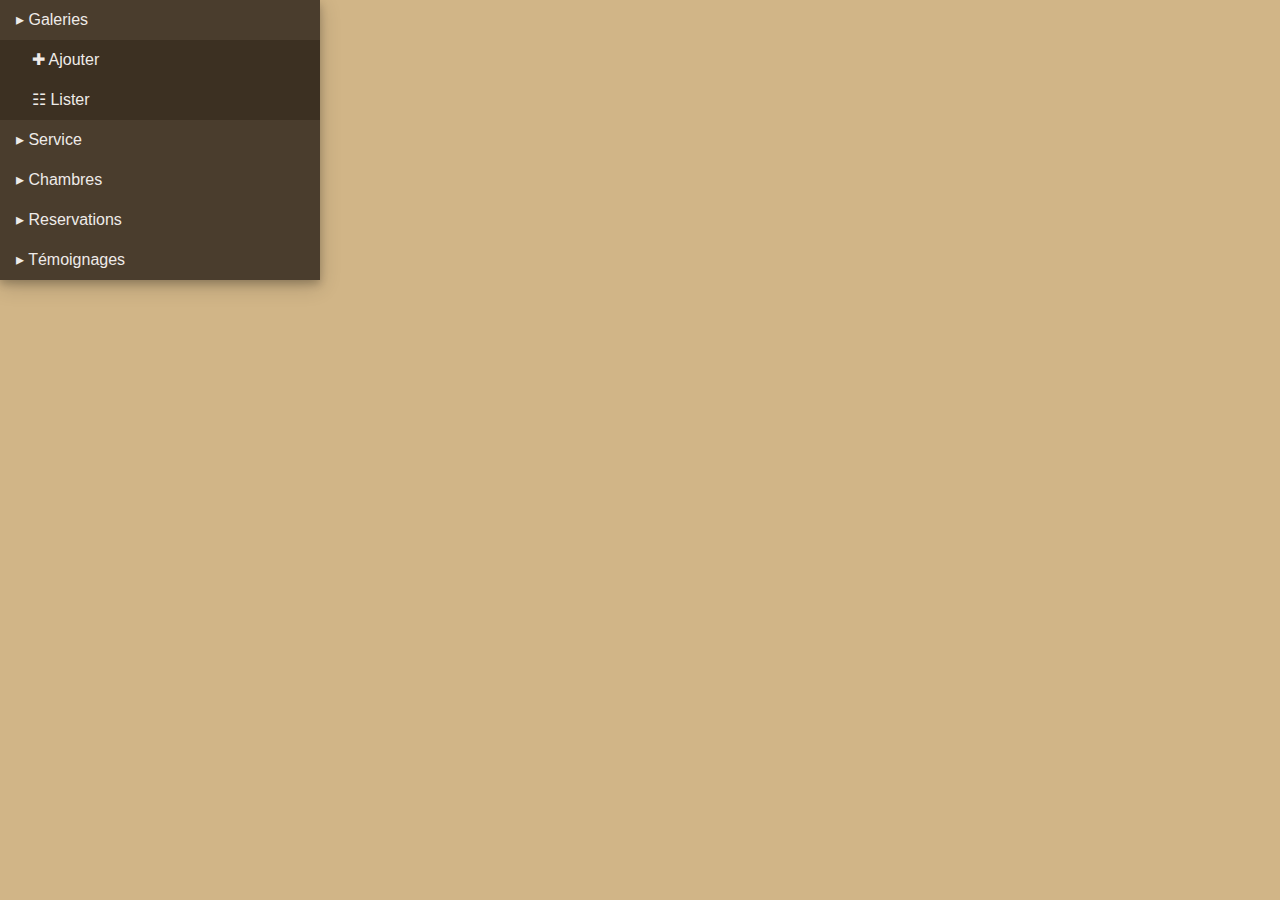
<file: admin/admin.html>
<!DOCTYPE html>
<html lang="fr">
<head>
<meta charset="utf-8">
<title>Animarium admin page</title>
<meta name="viewport"
	content="width=device-width, initial-scale=1, shrink-to-fit=no">
<link rel="stylesheet" href="../css/bootstrap.min.css">
<link rel="stylesheet" href="../css/admin.css">
<script src="../js/jquery.min.js"></script>
<script src="../js/popper.min.js"></script>
<script src="../js/bootstrap.min.js"></script>
<script src="../js/files_multiple.js"></script>
<script src="admin.js"></script>
<script src="galerieRequete.js"></script>
<script src="galeryVue.js"></script>
<script src="serviceRequete.js"></script>
<script src="serviceVue.js"></script>
<script src="chambreRequete.js"></script>
<script src="chambreVue.js"></script>
<script src="reservationRequete.js"></script>
<script src="reservationVue.js"></script>
<script src="temoinRequete.js"></script>
<script src="temoignageVue.js"></script>
<script src="../js/pages_controleur.js"></script>


</head>
<body class="bg-main-space">
	<div class="container-fluid">
		<div class="row">
			<!-- Left sidebar -->
			<div class="col-md-3 col-xs-1 shadowed p-0" id="sidebar">
				<ul id="accordion1"
					class="nav nav-pills flex-column bg-nav-light h-100">
					<li class="nav-item"><a class="nav-link nav-text"
						data-toggle="collapse" href="#item-1" data-parent="#accordion1">&#x25B8; Galeries</a>
						<div id="item-1" class="collapse show">
							<ul class="nav flex-column pl-3 bg-nav-dark">
								<li class="nav-item"><a class="nav-link nav-text" href="#"
									onclick="showWindow('galerie_ajouter');">&#x271A; Ajouter</a></li>
								<li class="nav-item"><a class="nav-link nav-text" href="#"
									onclick="showGaleryLister(); showWindow('galerie_lister');">&#x2637;
										Lister</a></li>
							</ul>
						</div></li>
					<li class="nav-item"><a class="nav-link nav-text"
						data-toggle="collapse" href="#item-2" data-parent="#accordion1">&#x25B8; Service</a>
						<div id="item-2" class="collapse">
							<ul class="nav flex-column pl-3 bg-nav-dark">
								<li class="nav-item"><a class="nav-link nav-text" href="#"
									onclick="showWindow('service_ajouter');">&#x271A; Ajouter</a></li>
								<li class="nav-item"><a class="nav-link nav-text" href="#"
									onclick="showServiceLister(); showWindow('service_lister');">&#x2637; Lister</a></li>
							</ul>
						</div></li>
					<li class="nav-item"><a class="nav-link nav-text"
						data-toggle="collapse" href="#item-3" data-parent="#accordion1">&#x25B8; Chambres</a>
						<div id="item-3" class="collapse">
							<ul class="nav flex-column pl-3 bg-nav-dark">
								<li class="nav-item"><a class="nav-link nav-text" href="#"
									onclick="showChambreAjouter();">&#x271A; Ajouter</a></li>
								<li class="nav-item"><a class="nav-link nav-text" href="#"
									onclick="showChambreLister();">&#x2637; Lister</a></li>
							</ul>
						</div></li>
					<li class="nav-item"><a class="nav-link nav-text"
						data-toggle="collapse" href="#item-4" data-parent="#accordion1">&#x25B8; Reservations</a>
						<div id="item-4" class="collapse">
							<ul class="nav flex-column pl-3 bg-nav-dark">
								<li class="nav-item"><a class="nav-link nav-text" href="#"
									onclick="showFormSortReservations();">&#x2637; Lister par parametres</a></li>
							</ul>
						</div></li>
					<li class="nav-item"><a class="nav-link nav-text"
						data-toggle="collapse" href="#item-5" data-parent="#accordion1">&#x25B8; Témoignages</a>
						<div id="item-5" class="collapse">
							<ul class="nav flex-column pl-3 bg-nav-dark">
								<li class="nav-item"><a class="nav-link nav-text" href="#" onclick="showTemoinLister();">&#x2637; Lister</a></li>
							</ul>
						</div></li>
				</ul>
			</div>
			<!-- End left sidebar -->
			<div class="col-md-9 col-xs-11">
				<!-- Block Galerie ajouter -->
				<div id="galerie_ajouter" class="container p-3"
					style="display: none;">
					<div class="container shadowed bg-block-body p-0">
						<div class="container m-0 p-2 bg-block-footer">
							<h2 class="text-center nav-text">Ajouter galerie</h2>
						</div>
						<div class="container bg-block-body">
							<form action="javascript:ajouterGalerie()"
								id="formAjouterGallery" onsubmit="return validateFormGalerie()"
								enctype="multipart/form-data" method="post">
								<div class="form-group row p-3">
									<label for="nom_galery_ajouter"
										class="col-2 col-form-label nav-text">Galery nom</label>
									<div class="col-10">
										<input id="nom_galery_ajouter" name="nom_galery"
											class="form-control" type="text" placeholder="Galery nom"
											required />
									</div>
								</div>
								<div class="form-group row p-3">
									<label for="imagesNewGalerie"
										class="col-2 col-form-label nav-text">Images</label>
									<div class="col-10">
										<input type="file"
											data-multiple-caption="{count} files selected"
											name="images[]" id="imagesNewGalerie" class="nav-text"
											multiple accept='image/*'>
									</div>
								</div>
								<div class="container">
									<div class="row justify-content-start"
										id="selectedFilesNewGalery"></div>
								</div>
								<div class="container">
									<button type="submit"
										class="btn btn-envoyer bg-block-body mb-3">Envoyer</button>
								</div>
							</form>
						</div>
						<div class="container m-0 p-1 bg-block-footer footer"></div>
					</div>
				</div>
				<!-- END Block Galerie ajouter -->
				<!-- Block Galerie modifier -->
				<div id="galerie_modifier" class="container p-3"
					style="display: none;">
					<div class="container shadowed bg-block-body p-0">
						<div class="container m-0 p-2 bg-block-footer">
							<h2 class="text-center nav-text">Modifier galerie</h2>
						</div>
						<div class="container bg-block-body" id="modifierGaleryBody">
							<div class="container mb-3">
								<form id='formModifierGalerie' enctype="multipart/form-data"
									method="post" action="javascript:updateGalery()">
									<div class='form-group mt-3 mb-3'>
										<input type='text' class='form-control form-control-lg'
											value="" id="nameModifiedGalery" name="nom_galery" required>
									</div>
									<div class="row justify-content-start"
										id="listOfImagesInGalery"></div>
									<hr>
									<h2 class='text-center nav-text mt-3 mb-3'>Ajouter images
										en galerie</h2>
									<div class="form-group row p-3">
										<label for="imagesUpdateGalerie"
											class="col-2 col-form-label nav-text">Images</label>
										<div class="col-10">
											<input type="file"
												data-multiple-caption="{count} files selected"
												name="images[]" id="imagesUpdateGalerie" class="nav-text"
												multiple accept='image/*'>";
										</div>
									</div>
									<div class="container">
										<div class="row justify-content-start"
											id="selectedFilesUpdateGalery"></div>
									</div>
									<div class="container">
										<button type="submit"
											class="btn btn-envoyer bg-block-body mb-3">Envoyer</button>
									</div>
								</form>
							</div>
						</div>
						<div class="container m-0 p-1 bg-block-footer footer"></div>
					</div>

				</div>
				<!-- END Block Galerie modifier -->
				<!-- Block Galerie lister -->
				<div id="galerie_lister" class="container p-3"
					style="display: none;">
					<div class="container shadowed bg-block-body p-0">
						<div class="container m-0 p-2 bg-block-footer">
							<h2 class="text-center nav-text">Toutes les galeries</h2>
						</div>
						<div class="container bg-block-body" id="listerGaleryBody">

						</div>
						<div class="container m-0 p-1 bg-block-footer footer"></div>
					</div>
				</div>
				<!-- END Block Galerie lister -->
				<!-- Block Service lister -->
				<div id="service_lister" style="display: none;">
					<div class="container shadowed bg-block-body p-0">
						<div class="container m-0 p-2 bg-block-footer">
							<h2 class="text-center nav-text">Toutes les services</h2>
						</div>
						<div class="container bg-block-body" id="listerServicesBody">

						</div>
						<div class="container m-0 p-1 bg-block-footer footer"></div>
					</div>
				</div>
				<!-- END Block Service lister -->
				<!-- Block Service modifier -->
				<div id="service_modifier" style="display: none;">
					<div class="container shadowed bg-block-body p-0">
						<div class="container m-0 p-2 bg-block-footer">
							<h2 class="text-center nav-text">Modifier service</h2>
						</div>
						<div class="container bg-block-body" id="modifierServiceBody">
							<div class="container mb-3">
								<form id='formModifierService' enctype="multipart/form-data"
									method="post" action="javascript:updateService()">
									<div class='form-group mt-3 mb-3'>
										<input type='text' class='form-control form-control-lg'
											value="" id="nameModifiedService" name="nom_service" required>
									</div>
									<div class='form-group mt-3 mb-3'>
										<textarea class='form-control form-control-lg'
											id="descrModifiedService" name="descr_service" required></textarea>
									</div>
									<div class='form-group mt-3 mb-3'>
										<input type='number' min='0' max='100000' step='0.01'
											class='form-control form-control-lg' value=""
											id="prixModifiedService" name="prix_service" required>
									</div>
									<div class="row justify-content-start"
										id="listOfImagesInService"></div>
									<hr>
									<h2 class='text-center nav-text mt-3 mb-3'>Ajouter images
										en service</h2>
									<div class="form-group row p-3">
										<label for="imagesUpdateService"
											class="col-2 col-form-label nav-text">Images</label>
										<div class="col-10">
											<input type="file"
												data-multiple-caption="{count} files selected"
												name="images[]" id="imagesUpdateService" class="nav-text"
												multiple accept='image/*'>";
										</div>
									</div>
									<div class="container">
										<div class="row justify-content-start"
											id="selectedFilesUpdateService"></div>
									</div>
									<div class="container">
										<button type="submit"
											class="btn btn-envoyer bg-block-body mb-3">Envoyer</button>
									</div>
								</form>
							</div>
						</div>
						<div class="container m-0 p-1 bg-block-footer footer"></div>
					</div>
				</div>
				<!-- END Block Service modifier -->
				<!-- Block Service ajouter -->
				<div id="service_ajouter" style="display: none;">
					<div class="container shadowed bg-block-body p-0">
						<div class="container m-0 p-2 bg-block-footer">
							<h2 class="text-center nav-text">Ajouter service</h2>
						</div>
						<div class="container bg-block-body">
							<form action="javascript:ajouterService()"
								id="formAjouterService" onsubmit="return validateFormService()"
								enctype="multipart/form-data" method="post">
								<div class="form-group row p-3">
									<label for="nom_service_ajouter"
										class="col-2 col-form-label nav-text">Service nom</label>
									<div class="col-10">
										<input id="nom_service_ajouter" name="nom_service"
											class="form-control" type="text" placeholder="Service nom"
											required />
									</div>
								</div>
								<div class="form-group row p-3">
									<label for="descr_service_ajouetr"
										class="col-2 col-form-label nav-text">Service
										description</label>
									<div class="col-10">
										<textarea id="descr_service_ajouter" name="descr_service"
											class="form-control" placeholder="Service description"
											required></textarea>
									</div>
								</div>
								<div class="form-group row p-3">
									<label for="prix_service_ajouetr"
										class="col-2 col-form-label nav-text">Service prix</label>
									<div class="col-10">
										<input type="number" min="0" max="100000" step="0.01"
											id="prix_service_ajouter" name="prix_service"
											class="form-control" placeholder="Service prix" required />
									</div>
								</div>
								<div class="form-group row p-3">
									<label for="imagesNewService"
										class="col-2 col-form-label nav-text">Images</label>
									<div class="col-10">
										<input type="file"
											data-multiple-caption="{count} files selected"
											name="images[]" id="imagesNewService" class="nav-text"
											multiple accept='image/*'>
									</div>
								</div>
								<div class="container">
									<div class="row justify-content-start"
										id="selectedFilesNewService"></div>
								</div>
								<div class="container">
									<button type="submit"
										class="btn btn-envoyer bg-block-body mb-3">Envoyer</button>
								</div>
							</form>
						</div>
						<div class="container m-0 p-1 bg-block-footer footer"></div>
					</div>

				</div>
				<!-- END Block Service modifier -->
				<!-- Block Chambre ajouter -->
				<div id="chambre_ajouter" style="display: none;">
					<div class="container shadowed bg-block-body p-0">
						<div class="container m-0 p-2 bg-block-footer">
							<h2 class="text-center nav-text">Ajouter chambre</h2>
						</div>
						<div class="container bg-block-body">
							<form action="javascript:ajouterChambre()"
								id="formAjouterChambre" onsubmit="return validateFormChambre()"
								enctype="multipart/form-data" method="post">
								<div class="form-group row p-1">
									<label for="type_chambre_ajouter"
										class="col-2 col-form-label nav-text">Chambre type</label>
									<div class="col-10">
										<select class="form-control" id="type_chambre_ajouter"
											name="idtch">
										</select>
									</div>
								</div>

								<div class="form-group row p-1">
									<label for="animal_chambre_ajouter"
										class="col-2 col-form-label nav-text">Animal type</label>
									<div class="col-10">
										<select class="form-control" id="animal_chambre_ajouter"
											name="idan">
										</select>
									</div>
								</div>

								<div class="form-group row p-1">
									<label for="desc_chambre_ajouter"
										class="col-2 col-form-label nav-text">Chambre
										description</label>
									<div class="col-10">
										<textarea id="desc_chambre_ajouter" placeholder="Description"
											name="desc_chambre" class="form-control" required></textarea>
									</div>
								</div>
								<div class="form-group row p-1">
									<label for="places_chambre_ajouter"
										class="col-2 col-form-label nav-text">Numero de places</label>
									<div class="col-10">
										<input id="places_chambre_ajouter" name="places"
											class="form-control" type="number" min="0" max="9999"
											step="1" placeholder="Numero de places" required />
									</div>
								</div>
								<div class="form-group row p-1">
									<label for="prix_jour_chambre_ajouter"
										class="col-2 col-form-label nav-text">Prix par jour</label>
									<div class="col-10">
										<input id="prix_jour_chambre_ajouter" name="prix_jour"
											class="form-control" type="number" min="1" max="99999999"
											step="0.01" placeholder="Prix par jour" required />
									</div>
								</div>
								<div class="form-group row p-1">
									<label for="prix_semain_chambre_ajouter"
										class="col-2 col-form-label nav-text">Prix par semain</label>
									<div class="col-10">
										<input id="prix_semain_chambre_ajouter" name="prix_semaine"
											class="form-control" type="number" min="1" max="99999999"
											step="0.01" placeholder="Prix par semain" required />
									</div>
								</div>
								<div class="form-group row p-1">
									<label for="prix_mois_chambre_ajouter"
										class="col-2 col-form-label nav-text">Prix par mois</label>
									<div class="col-10">
										<input id="prix_mois_chambre_ajouter" name="prix_mois"
											class="form-control" type="number" min="1" max="99999999"
											step="0.01" placeholder="Prix par mois" required />
									</div>
								</div>


								<div class="form-group row p-1">
									<label for="imagesNewChambre"
										class="col-2 col-form-label nav-text">Images</label>
									<div class="col-10">
										<input type="file"
											data-multiple-caption="{count} files selected"
											name="images[]" id="imagesNewChambre" class="nav-text"
											multiple accept='image/*'>
									</div>
								</div>
								<div class="container">
									<div class="row justify-content-start"
										id="selectedFilesNewChambre"></div>
								</div>
								<div class="container">
									<button type="submit"
										class="btn btn-envoyer bg-block-body mb-3">Envoyer</button>
								</div>
							</form>
						</div>
						<div class="container m-0 p-1 bg-block-footer footer"></div>
					</div>
				</div>
				<!-- END Block Chambre ajouter -->
				<!-- Block Chambre lister -->
				<div id="chambre_lister" style="display: none;">
					<div class="container shadowed bg-block-body p-0">
						<div class="container m-0 p-2 bg-block-footer">
							<h2 class="text-center nav-text">Toutes les chambres</h2>
						</div>
						<div class="container bg-block-body" id="listerChambresBody">

						</div>
						<div class="container m-0 p-1 bg-block-footer footer"></div>
					</div>

				</div>
				<!-- END Block Chambre lister -->
				<!-- Block Chambre modifier -->
				<div id="chambre_modifier" style="display: none;">
					<div class="container shadowed bg-block-body p-0">
						<div class="container m-0 p-2 bg-block-footer">
							<h2 class="text-center nav-text">Modifier chambre</h2>
						</div>
						<div class="container bg-block-body" id="modifierChambreBody">
							<div class="container mb-3">
								<form id='formModifierChambre' enctype="multipart/form-data"
									method="post" action="javascript:updateChambre()">
									<div class="form-group row p-1">
										<label for="type_chambre_modifier"
											class="col-2 col-form-label nav-text">Chambre type</label>
										<div class="col-10">
											<select class="form-control" id="type_chambre_modifier"
												name="idtch" disabled>
											</select>
										</div>
									</div>

									<div class="form-group row p-1">
										<label for="animal_chambre_modifier"
											class="col-2 col-form-label nav-text">Animal type</label>
										<div class="col-10">
											<select class="form-control" id="animal_chambre_modifier"
												name="idan" disabled>
											</select>
										</div>
									</div>

									<div class="form-group row p-1">
										<label for="desc_chambre_modifier"
											class="col-2 col-form-label nav-text">Chambre
											description</label>
										<div class="col-10">
											<textarea id="desc_chambre_modifier"
												placeholder="Description" name="desc_chambre"
												class="form-control" required></textarea>
										</div>
									</div>
									<div class="form-group row p-1">
										<label for="places_chambre_modifier"
											class="col-2 col-form-label nav-text">Numero de
											places</label>
										<div class="col-10">
											<input id="places_chambre_modifier" name="places"
												class="form-control" type="number" min="0" max="9999"
												step="1" placeholder="Numero de places" required />
										</div>
									</div>
									<div class="form-group row p-1">
										<label for="prix_jour_chambre_modifier"
											class="col-2 col-form-label nav-text">Prix par jour</label>
										<div class="col-10">
											<input id="prix_jour_chambre_modifier" name="prix_jour"
												class="form-control" type="number" min="1" max="99999999"
												step="0.01" placeholder="Prix par jour" required />
										</div>
									</div>
									<div class="form-group row p-1">
										<label for="prix_semain_chambre_modifier"
											class="col-2 col-form-label nav-text">Prix par semain</label>
										<div class="col-10">
											<input id="prix_semain_chambre_modifier" name="prix_semaine"
												class="form-control" type="number" min="1" max="99999999"
												step="0.01" placeholder="Prix par semain" required />
										</div>
									</div>
									<div class="form-group row p-1">
										<label for="prix_mois_chambre_modifier"
											class="col-2 col-form-label nav-text">Prix par mois</label>
										<div class="col-10">
											<input id="prix_mois_chambre_modifier" name="prix_mois"
												class="form-control" type="number" min="1" max="99999999"
												step="0.01" placeholder="Prix par mois" required />
										</div>
									</div>
									<div class="row justify-content-start"
										id="listOfImagesInChambre"></div>
									<hr>
									<h2 class='text-center nav-text mt-3 mb-3'>Ajouter images
										en chambre</h2>
									<div class="form-group row p-3">
										<label for="imagesUpdateChambre"
											class="col-2 col-form-label nav-text">Images</label>
										<div class="col-10">
											<input type="file"
												data-multiple-caption="{count} files selected"
												name="images[]" id="imagesUpdateChambre" class="nav-text"
												multiple accept='image/*'>";
										</div>
									</div>
									<div class="container">
										<div class="row justify-content-start"
											id="selectedFilesUpdateChambre"></div>
									</div>
									<div class="container">
										<button type="submit"
											class="btn btn-envoyer bg-block-body mb-3">Envoyer</button>
									</div>
								</form>
							</div>
						</div>
						<div class="container m-0 p-1 bg-block-footer footer"></div>
					</div>
				</div>
				<!-- END Block Chambre modifier -->
				<!-- Block Reservation lister -->
				<div id="reservation_by_parameters" style="display: none;">
					<div class="container shadowed bg-block-body p-0">
						<div class="container m-0 p-2 bg-block-footer">
							<h2 class="text-center nav-text">Recherche des chambres</h2>
						</div>
						<div class="container bg-block-body" id="listerChambresBody">
							<form id="form_sort_reservations" method="post"
								action="javascript:reservationsByParameters()">
								<table class="table" id="table_sort_reservations">
									<thead>
										<tr>
											<th></th>
											<th><input type="date" class="form-control"
												id="reservation_sort_from_date" name="date_begin"></input></th>
											<th><input type="date" class="form-control"
												id="reservation_sort_befor_date" name="date_end"></input></th>
											<th><select class="form-control" id="chambre_sort_type"
												name="idch"></select></th>

											<th><select class="form-control"
												id="reservation_sort_annule" name="annule">
													<option value=1>Non</option>
													<option value=2>Oui</option>
													<option value=3 selected>Tous</option>
											</select></th>
											<th><input class="form-control"
												id="reservations_sort_pseudo" name="login" type="text"
												placeholder="Pseudo" /></th>
											<th>
												<button type="button" class="btn btn-light"
													onclick="reservationsByParameters()">&#x1F50D;</button>
											</th>
										</tr>
										<tr>
											<th>Id</th>
											<th>Date debut</th>
											<th>Date fin</th>
											<th>Chambre</th>
											<th>Annulé</th>
											<th>User</th>
											<th>Prix</th>
										</tr>
									</thead>
									<tfoot>
									</tfoot>
									<tbody>
									</tbody>
								</table>
							</form>
						</div>
						<div class="container m-0 p-1 bg-block-footer footer"></div>
					</div>
				</div>
				<!-- END Block Reservation lister -->
				<!-- Block Reservations modifier -->
				<div id="reservation_modifier" style="display: none;">
					<div class="container shadowed bg-block-body p-0">
						<div class="container m-0 p-2 bg-block-footer">
							<h2 class="text-center nav-text"></h2>
						</div>
						<div class="container bg-block-body" id="modifierReservationBody">

						</div>
						<div class="container m-0 p-1 bg-block-footer footer"></div>
					</div>
				</div>
				<!-- END Block Reservation modifier -->
				<!-- Block Temoignage lister -->
				<div id="temoignage_lister" style="display: none;">
					<div class="container shadowed bg-block-body p-0">
						<div class="container m-0 p-2 bg-block-footer">
							<h2 class="text-center nav-text">List des temoignages</h2>
						</div>
						<div class="container bg-block-body" id="listerTemoignageBody">
						</div>
						<div class="container m-0 p-1 bg-block-footer footer"></div>
					</div>
				</div>
				<!-- END Block temoignage lister -->
				<!-- Block Temoignages modifier -->
				<div id="temoignage_modifier" style="display: none;">
					<div class="container shadowed bg-block-body p-0">
						<div class="container m-0 p-2 bg-block-footer">
							<h2 class="text-center nav-text"></h2>
						</div>
						<div class="container bg-block-body" id="modifierTemoignageBody">
						</div>
						<div class="container m-0 p-1 bg-block-footer footer"></div>
					</div>
				</div>
				<!-- END Block Temoignages modifier -->
			</div>
		</div>
	</div>
	<div class="modal fade" id="exampleModal" tabindex="-1" role="dialog"
		aria-labelledby="exampleModalLabel" aria-hidden="true">
		<div class="modal-dialog" role="document">
			<div class="modal-content">
				<div class="modal-header">
					<h5 class="modal-title" id="exampleModalLabel">Attention!</h5>
					<button type="button" class="close" data-dismiss="modal"
						aria-label="Close">
						<span aria-hidden="true">&times;</span>
					</button>
				</div>
				<div class="modal-body">...</div>
				<div class="modal-footer">
					<button type="button" class="btn btn-secondary"
						data-dismiss="modal">Close</button>
					<button type="button" class="btn btn-primary" data-dismiss="modal" id="confirmationModal">Oui</button>
				</div>
			</div>
		</div>
	</div>
</body>
</html>
</file>
<file: css/admin.css>
.bg-nav-dark{
	background-color: #3C3022 !important;
}
.bg-nav-light{
	background-color: #4A3D2D !important;
}
.nav-text{
	color: #efebe9 !important;
}
.bg-main-space{
	background-color: #D1B587 !important;
}
.bg-block-footer{
	background-color: #504737 !important;
}
.bg-block-body{
	background-color: #423627 !important;
}
.shadowed{
	box-shadow: 0 4px 8px 0 rgba(0, 0, 0, 0.2), 0 6px 20px 0 rgba(0, 0, 0, 0.19) !important;
}


#sidebar .list-group-item {
	border-radius: 0;
	background-color: #333;
	color: #ccc;
	border-left: 0;
	border-right: 0;
	border-color: #2c2c2c;
	white-space: nowrap;
}

/* highlight active menu */
#sidebar .list-group-item:not (.collapsed ) {
	background-color: #222;
}

/* closed state */
#sidebar .list-group .list-group-item[aria-expanded="false"]::after {
	content: " \f0d7";
	font-family: FontAwesome;
	display: inline;
	text-align: right;
	padding-left: 5px;
}

/* open state */
#sidebar .list-group .list-group-item[aria-expanded="true"] {
	background-color: #222;
}

#sidebar .list-group .list-group-item[aria-expanded="true"]::after {
	content: " \f0da";
	font-family: FontAwesome;
	display: inline;
	text-align: right;
	padding-left: 5px;
}

/* level 1*/
#sidebar .list-group .collapse .list-group-item {
	padding-left: 20px;
}

/* level 2*/
#sidebar .list-group .collapse>.collapse .list-group-item {
	padding-left: 30px;
}

/* level 3*/
#sidebar .list-group .collapse>.collapse>.collapse .list-group-item {
	padding-left: 40px;
}

@media ( max-width :48em) {
	/* overlay sub levels on small screens */
	#sidebar .list-group .collapse.in, #sidebar .list-group .collapsing {
		position: absolute;
		z-index: 1;
		width: 190px;
	}
	#sidebar .list-group>.list-group-item {
		text-align: center;
		padding: .75rem .5rem;
	}
	/* hide caret icons of top level when collapsed */
	#sidebar .list-group>.list-group-item[aria-expanded="true"]::after,
		#sidebar .list-group>.list-group-item[aria-expanded="false"]::after {
		display: none;
	}
}

/* change transition animation to width when entire sidebar is toggled */
#sidebar.collapse {
	-webkit-transition-timing-function: ease;
	-o-transition-timing-function: ease;
	transition-timing-function: ease;
	-webkit-transition-duration: .2s;
	-o-transition-duration: .2s;
	transition-duration: .2s;
}

#sidebar.collapsing {
	opacity: 0.8;
	width: 0;
	-webkit-transition-timing-function: ease-in;
	-o-transition-timing-function: ease-in;
	transition-timing-function: ease-in;
	-webkit-transition-property: width;
	-o-transition-property: width;
	transition-property: width;
}

.btn-envoyer{
	border: 2px solid #efebe9 !important;
	color: #efebe9 !important;
	width: 100%;
}
.btn-envoyer:hover{
	background-color: #efebe9 !important;
	color:  #423627 !important;

}
table img {
	max-height: 60px;
	max-width: 60px;
	margin: 3px;
}
hr {
	background-color: #efebe9 !important;
}

#table_sort_reservations th {
	color: #efebe9 !important;
	text-align: center !important;
}
#table_sort_reservations td {
	color: #efebe9 !important;
	text-align: center !important;
}
#modifierReservationBody{
	color: #efebe9 !important;
}
#reservation_by_parameters a{
	text-decoration: none;
	color: #efebe9 !important;
}
</file>
